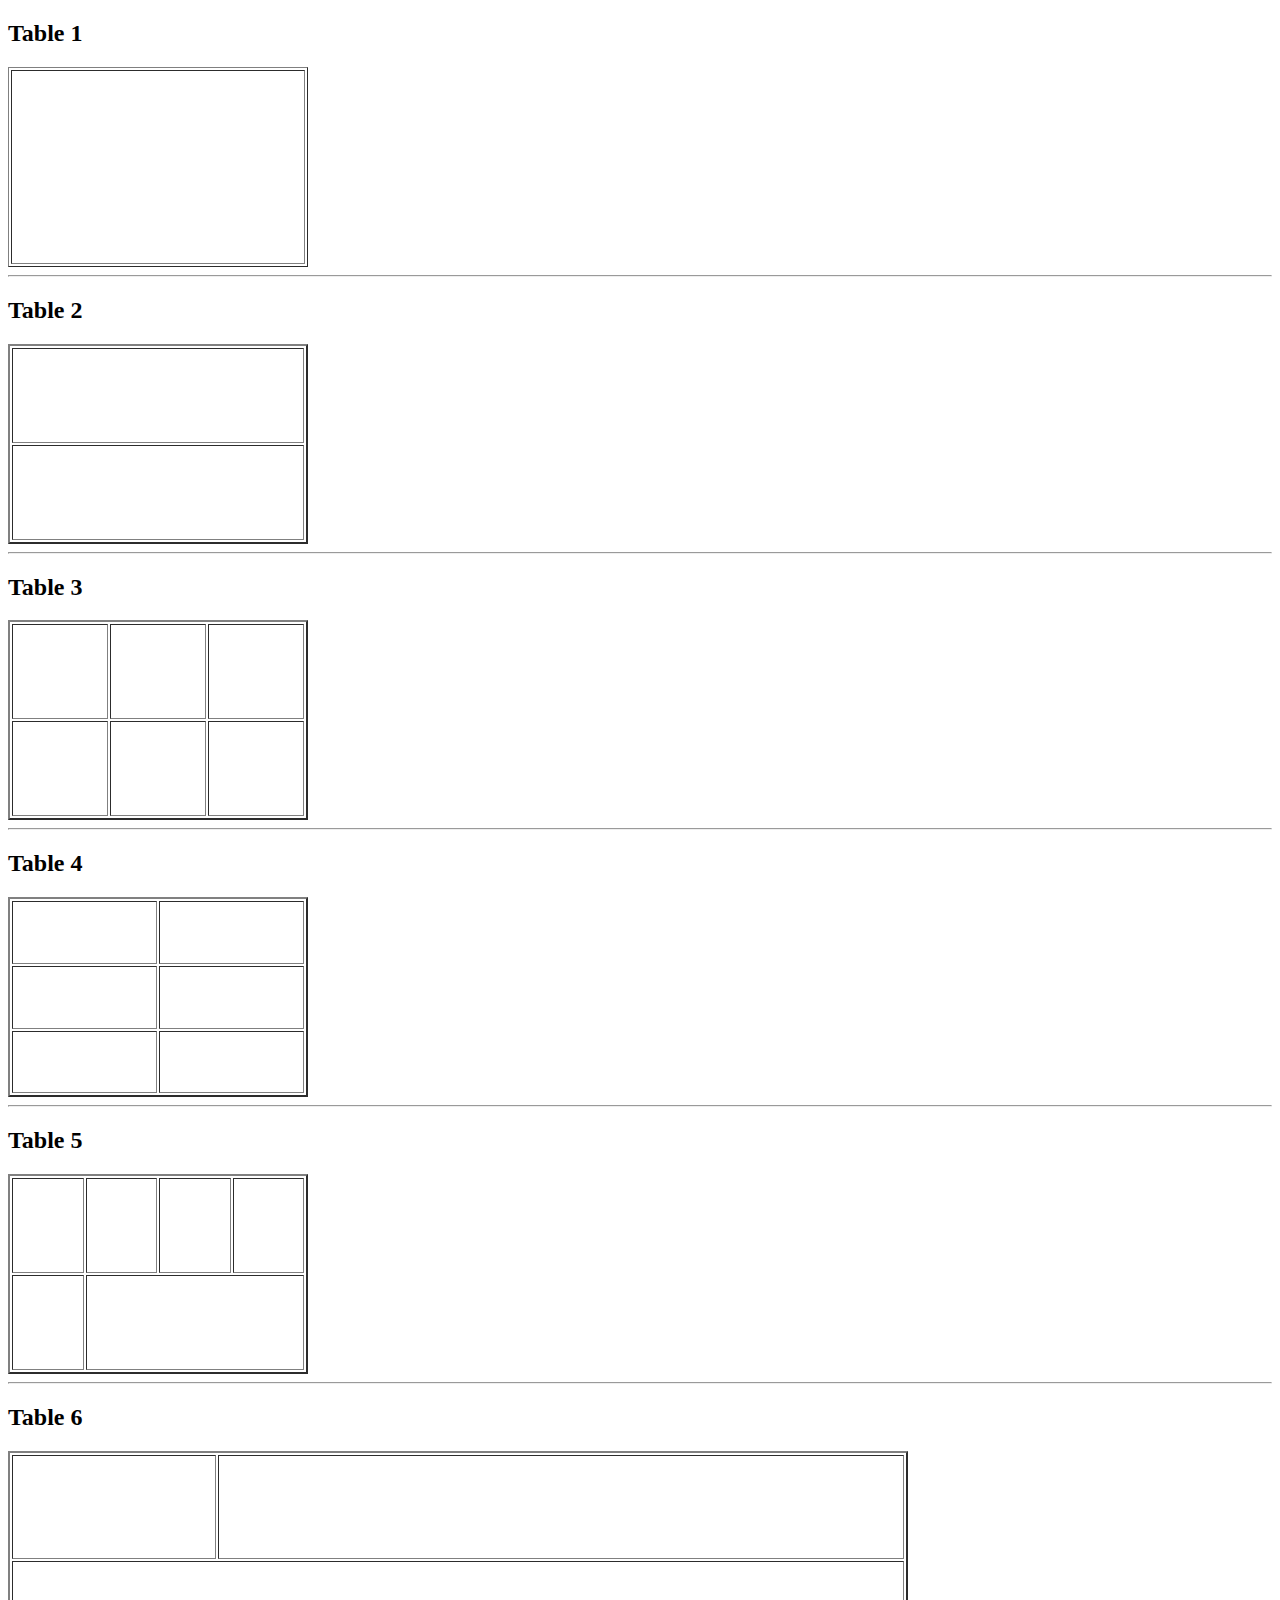
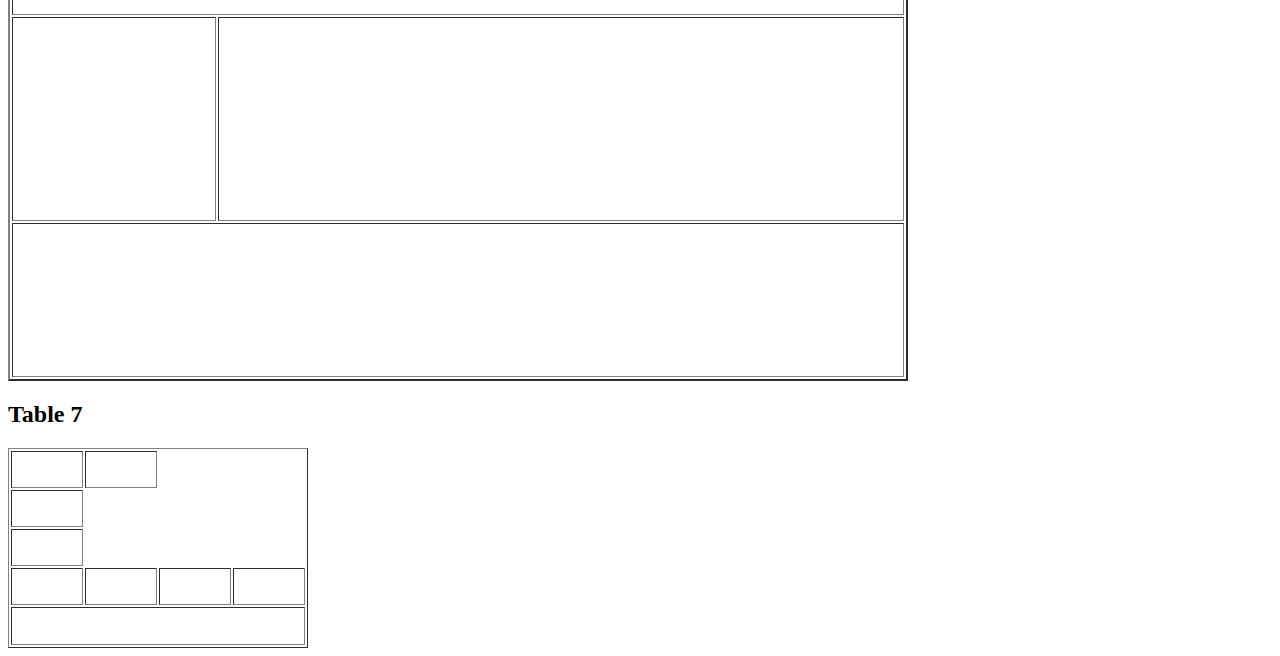
<file: index.html>
<!DOCTYPE html>

<html>
    <head>

    </head>

    <meta charset="UTF-8"/>
    <title>First Project</title>
    <body>
    <h2>Table 1</h2>
    <table border="1" height="200" width="300">
        <tr>
            <td>

            </td>
            </tr>
                </table>
             <hr />
                    <h2>Table 2</h2>
                <table  border="2" height="200" width="300">
                    <tr>
                        <td>

                        </td>
                    </tr>
                    <tr>
                        <td></td>
                    </tr>
                </table>
    <hr />
                </table>
                 <h2>Table 3</h2>
                 <table  border="2" height="200" width="300">
                    <tr>
                        <td></td>
                        <td></td>
                        <td></td>
                    </tr>
                     <tr>
                         <td></td>
                         <td></td>
                         <td></td>
                     </tr>
                    </table>
                    <hr>
                    </table>
                    <h2>Table 4</h2>
                    <table  border="2" height="200" width="300">
                        <tr>
                            <td></td>
                            <td></td>
                        </tr>
                        <tr>
                            <td></td>
                            <td></td>
                        </tr>
                        <tr>
                            <td></td>
                            <td></td>
                        </tr>
                    </table>
                    <hr>
                        </table>
                        <h2>Table 5</h2>
                        <table  border="2" height="200" width="300">
                            <tr>
                                <td></td>
                                <td></td>
                                <td></td>
                                <td></td>

                            </tr>
                            <tr>
                                <td></td>
                                <td colspan="3"></td>

                            </tr>

                        </table>
                        <hr>
                        <h2>Table 6</h2>
                        <table  border="2" width="900">
                            <tr>
                                <td width="200" height="100"></td>
                                <td></td>

                            </tr>
                            <tr>
                                <td colspan="2" height="50"></td>
                            </tr>
                            <tr>
                                <td height="200"></td>
                                <td></td>


                            </tr>
                            <tr>
                                <td colspan="2" height="150"></td>
                            </tr>

                        </table>
                        <h2>Table 7</h2>
                        <table  border="1" height="200" width="300">
                            <tr>
                                <td></td>
                                <td></td>
                            </tr>
                            <tr>
                                <td colspan=""></td>

                            </tr>
                            <tr>
                                <td></td>

                            </tr>
                            <tr>
                                <td></td>
                                <td></td>
                                <td></td>
                                <td></td>

                        </tr>
                            <tr>
                                <td colspan="4"></td>

                            </tr>

                        </table>
                </body>
          </html>
</file>
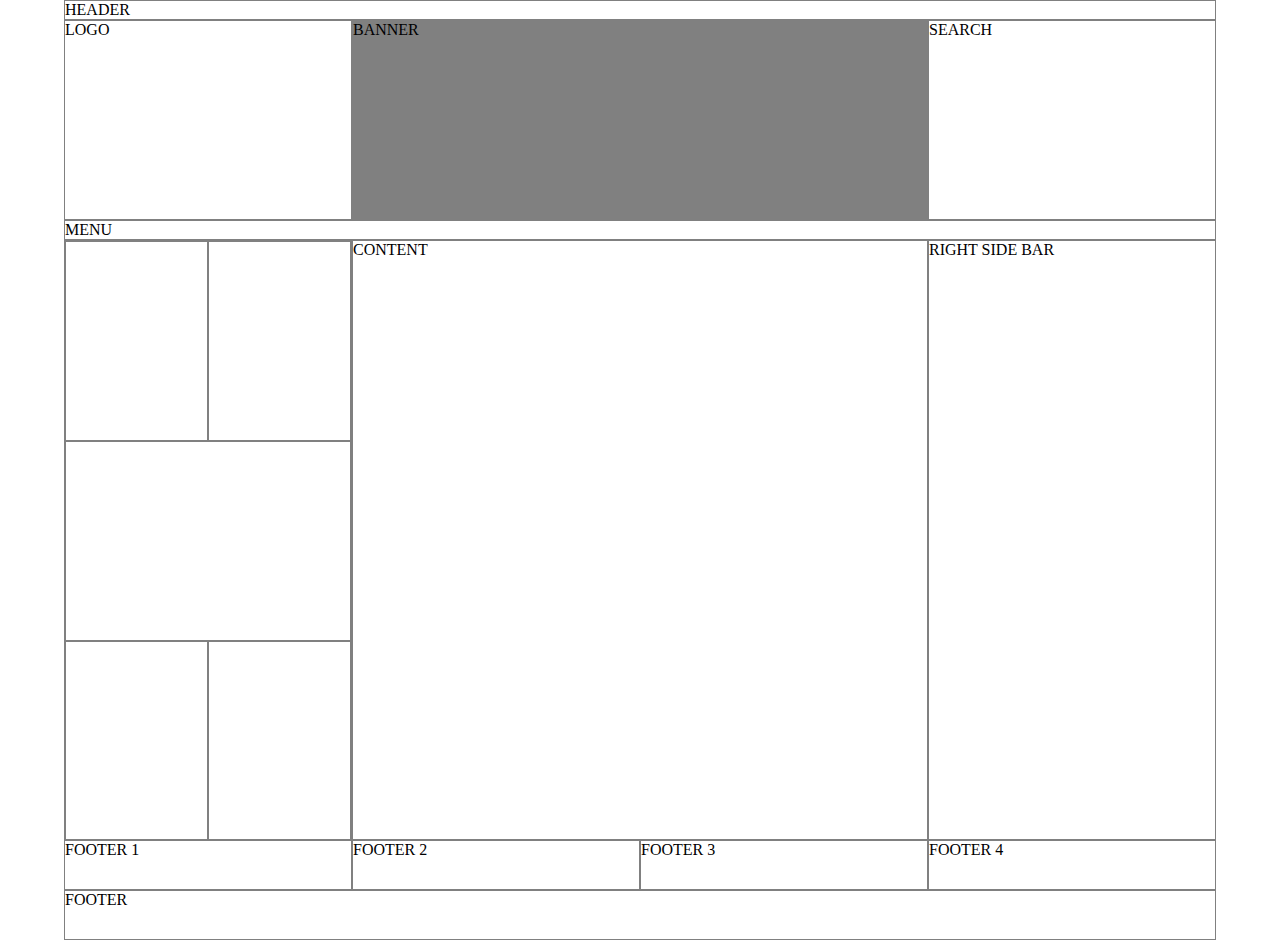
<file: day_5/index.html>
<!DOCTYPE html>
<html lang="en">
<head>
    <meta charset="UTF-8">
    <title>Title</title>
    <link rel="stylesheet" href="style.css">
</head>
<body>
<section>
    <div class="container">
        <div class="row">
            <div class="col-12">HEADER</div>
        </div>
    </div>
</section>
<section>
    <div class="container">
        <div class="row p-relative">
            <div class="col-3 col-m6 h-200 test">LOGO</div>
            <div class="col-6 col-m12 h-200 test2">BANNER</div>
            <div class="col-3 col-m6 h-200 search-position-tab">SEARCH</div>
        </div>
    </div>
</section>
<section>
    <div class="container">
        <div class="row">
            <div class="col-12">MENU</div>
        </div>
    </div>
</section>
<section>
    <div class="container">
        <div class="row">
            <div class="col-3 col-m4 h-600">
                <div class="row">
                    <div class="col-6 h-200"></div>
                    <div class="col-6 h-200"></div>
                    <div class="col-12 h-200"></div>
                    <div class="col-6 h-200"></div>
                    <div class="col-6 h-200"></div>
                </div>

            </div>
            <div class="col-6 col-m8 h-600"MAIN >CONTENT</div>
            <div class="col-3 h-600 md-none">RIGHT SIDE BAR</div>
        </div>
    </div>
</section>
<section>
    <div class="container">
        <div class="row">
            <div class="col-3 col-m6 h-50">FOOTER 1</div>
            <div class="col-3 col-m6 h-50">FOOTER 2</div>
            <div class="col-3 col-m6 h-50">FOOTER 3</div>
            <div class="col-3 col-m6 h-50">FOOTER 4</div>
        </div>
    </div>
</section>
<section>
    <div class="container">
        <div class="row">
            <div class="col-12 h-50">FOOTER</div>
        </div>
    </div>
</section>
</body>
</html>
</file>
<file: day_5/style.css>
*
{
    box-sizing:border-box;
    margin: 0px;
    padding: 0px;
}

.col-1{width:8.33%;}
.col-2{width:16.66%;}
.col-3{width:25%;}
.col-4{width:33.33%;}
.col-5{width:41.66%;}
.col-6{width:50%;}
.col-7{width:58.33%;}
.col-8{width:66.66%;}
.col-9{width:75%;}
.col-10{width:83.33%;}
.col-11{width:91.66%;}
.col-12{width:100%;}




[class*='col-']
{
    float:left;
    border: 1px solid gray;
}

.row:after{
    content:'';
    clear:both;
    display:block;
}

.container
{
    width:90%;
    height: auto;
    margin: auto;
}


.h-200{ height: 200px;}
.h-50{ height: 50px; }
.h-600{ height: 600px;}
.h-250{ height: 250px;}
.h-40{ height: 40px;}

@media screen and (max-width: 800px) and (min-width: 600px)
{
    .test{ background-color: green;}
}

@media screen and (max-width: 720px) and (min-width: 480px) {
    
}
.test2 {
    background-color: gray;
}

@media screen and (max-width: 520px) {
    [class*='col-']
    {
        width: 100%;
    }
}

@media screen and (min-width: 521px) and (max-width: 1000px)
{
    .col-m1{width: 8.33%}
    .col-m2{width:16.66%;}
    .col-m33{width:25%;}
    .col-m4{width:33.33%;}
    .col-m5{width:41.66%;}
    .col-m6{width:50%;}
    .col-m7{width:58.33%;}
    .col-m8{width:66.66%;}
    .col-m9{width:75%;}
    .col-m10{width:83.33%;}
    .col-m11{width:91.66%;}
    .col-m12{width:100%;}
    .md-none {display: none}

    .search-position-tab
    {
        position: absolute;
        top: 0px;
    }
    .p-relative {position: relative}
}
</file>
